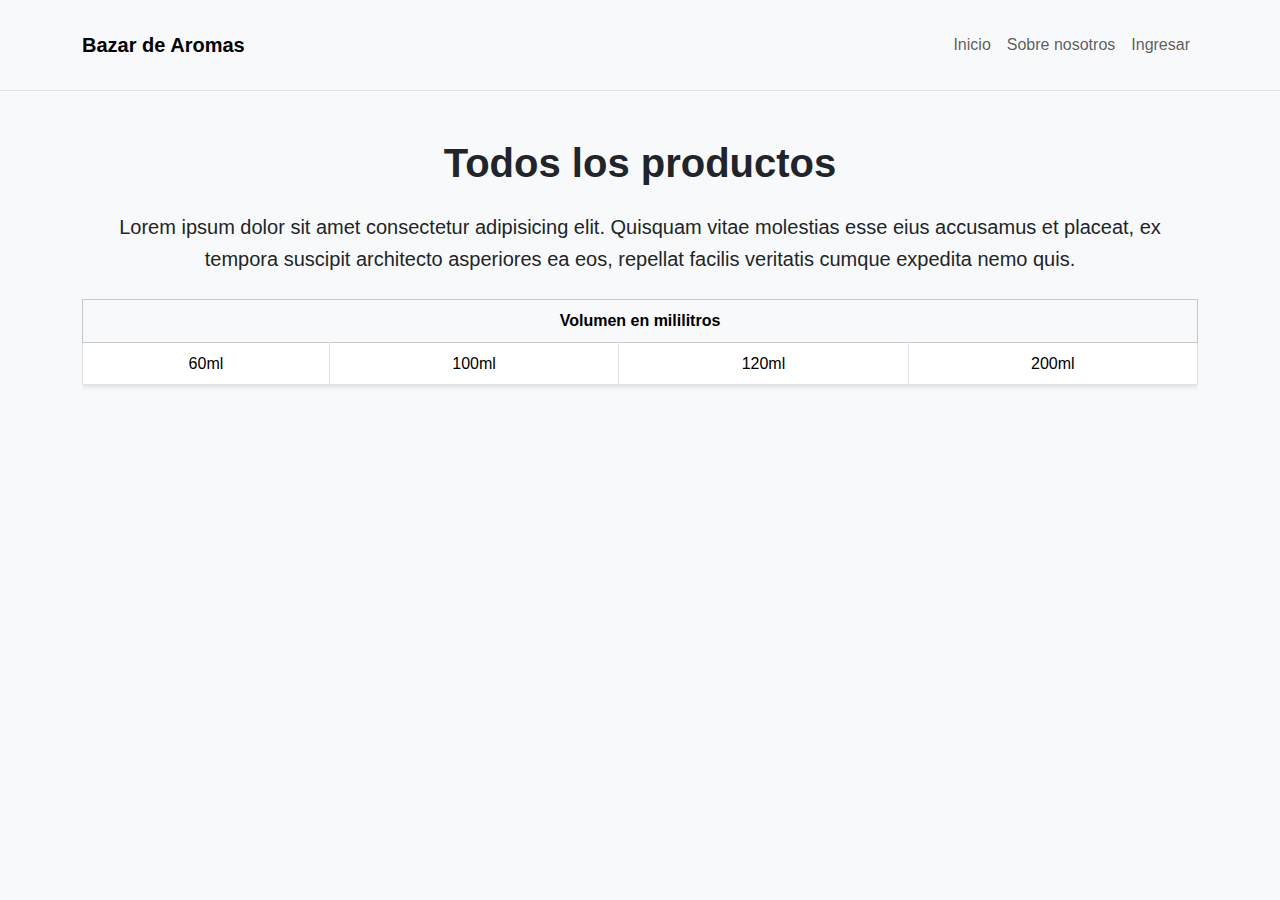
<file: pages/index1.html>
<!DOCTYPE html>
<html lang="en">
<head>
  <meta charset="UTF-8" />
  <meta name="viewport" content="width=device-width, initial-scale=1.0" />
  <title>Todos los productos | Bazar de Aromas</title>
  <link href="https://cdn.jsdelivr.net/npm/bootstrap@5.3.3/dist/css/bootstrap.min.css" rel="stylesheet"/>
  <link rel="stylesheet" href="../css/estilos.css" />
</head>
<body>
  <!-- Header y navegación -->
  <header class="bg-light py-3 border-bottom">
    <div class="container">
      <nav class="navbar navbar-expand-lg navbar-light">
        <a class="navbar-brand fw-bold">Bazar de Aromas</a>
        <div class="collapse navbar-collapse">
          <ul class="navbar-nav ms-auto">
            <li class="nav-item">
              <a class="nav-link" href="../index.html">Inicio</a>
            </li>
            <li class="nav-item">
              <a class="nav-link" href="./index2.html">Sobre nosotros</a>
            </li>
            <li class="nav-item">
              <a class="nav-link" href="./index3.html">Ingresar</a>
            </li>
          </ul>
        </div>
      </nav>
    </div>
  </header>

  <!-- Contenido principal -->
  <main class="container my-5">
    <h1 class="mb-4 text-center">Todos los productos</h1>

    <p class="lead text-center">
      Lorem ipsum dolor sit amet consectetur adipisicing elit. Quisquam vitae
      molestias esse eius accusamus et placeat, ex tempora suscipit architecto
      asperiores ea eos, repellat facilis veritatis cumque expedita nemo quis.
    </p>

    <div class="table-responsive mt-4">
      <table class="table table-bordered text-center">
        <thead class="table-light">
          <tr>
            <th colspan="4">Volumen en mililitros</th>
          </tr>
        </thead>
        <tbody>
          <tr>
            <td>60ml</td>
            <td>100ml</td>
            <td>120ml</td>
            <td>200ml</td>
          </tr>
        </tbody>
      </table>
    </div>
  </main>


  <script src="https://cdn.jsdelivr.net/npm/bootstrap@5.3.3/dist/js/bootstrap.bundle.min.js"></script>
</body>
</html>
</file>
<file: css/estilos.css>
/* estilos.css */

/* inicio */
body {
  font-family: 'Segoe UI', Tahoma, Geneva, Verdana, sans-serif;
  line-height: 1.6;
  background-color: #f8f9fa;
  color: #212529;
}

h1, h2, h3 {
  font-weight: 600;
}

/* Espaciado  */
.mt-4 {
  margin-top: 1.5rem !important;
}
.mb-4 {
  margin-bottom: 1.5rem !important;
  text-align: center;
}

/* Ajustes para imágenes */
img {
  max-width: 100%;
  height: auto;
}

/* Encabezado */
header h1 {
  font-size: 2rem;
  color: #343a40;
}

/* Tabla */
table {
  background-color: #ffffff;
  border-collapse: collapse;
  box-shadow: 0 2px 5px rgba(0, 0, 0, 0.1);
}
table th, table td {
  padding: 12px;
  text-align: center;
}
table th {
  background-color: #e9ecef;
  font-weight: bold;
}

/* Footer */
footer {
  background-color: #343a40;
  color: #ffffff;
  font-size: 0.9rem;
}
footer a {
  color: #ffc107;
  text-decoration: none;
}
footer a:hover {
  text-decoration: underline;
}

video {
  width: 100%;
  height: auto;
  border-radius: 8px;
}

.text-center {
  text-align: center !important;
}
</file>
